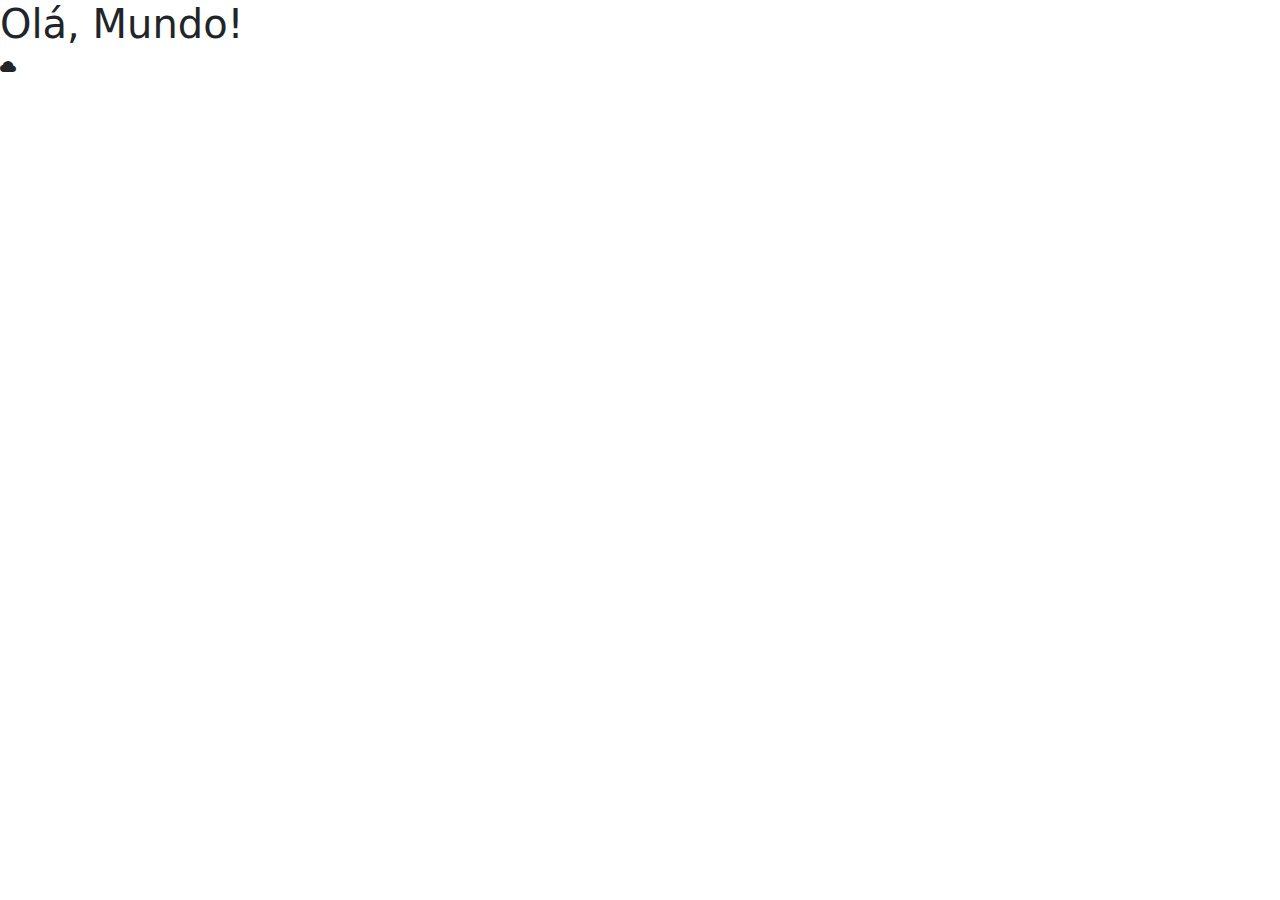
<file: aula 241023/index.html>
<!doctype html>
<html lang="pt-br">

<head>
    <!-- Meta tags obrigatórias: -->
    <meta charset="utf-8">
    <meta name="viewport" content="width=device-width, initial-scale=1">
    <!-- Bootstrap CSS: -->
    <link href="https://cdn.jsdelivr.net/npm/bootstrap@5.3.0-
alpha3/dist/css/bootstrap.min.css" rel="stylesheet" integrity="sha384-
KK94CHFLLe+nY2dmCWGMq91rCGa5gtU4mk92HdvYe+M/SXH301p5ILy+dN9+nJOZ" crossorigin="anonymous">
    <!-- Bootstrap Icon: -->

    <link rel="stylesheet" href="https://cdn.jsdelivr.net/npm/bootstrap-icons@1.11.1/font/bootstrap-
icons.css">

    <title>Olá, mundo!</title>
</head>

<body>
    <!-- Área para o conteúdo da página. -->
    <h1>Olá, Mundo!</h1>
    <i class="bi bi-cloud-fill"></i>
    <!-- Bootstrap JS: -->
    <script src="https://cdn.jsdelivr.net/npm/bootstrap@5.3.0-
alpha3/dist/js/bootstrap.bundle.min.js" integrity="sha384-
ENjdO4Dr2bkBIFxQpeoTz1HIcje39Wm4jDKdf19U8gI4ddQ3GYNS7NTKfAdVQSZe" crossorigin="anonymous"></script>
</body>

</html>
</file>
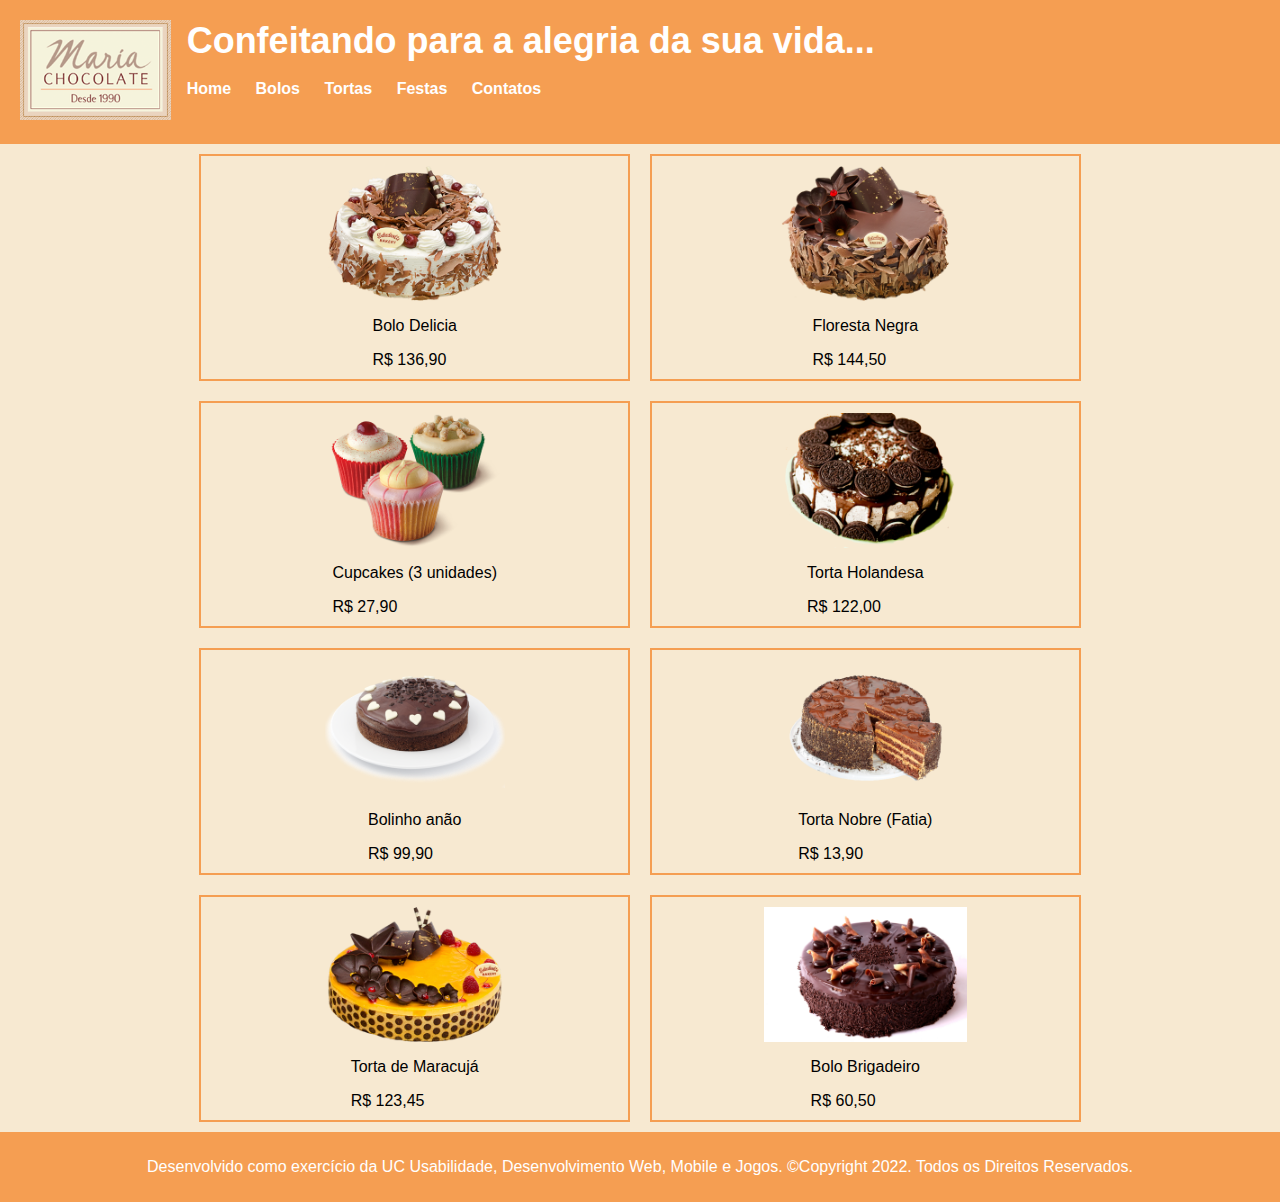
<file: pratica 10/index.html>
<!DOCTYPE html>
<html lang="pt-br">

<head>
    <meta charset="UTF-8">
    <title>Confeitaria Maria Chocolate</title>
    <link rel="stylesheet" href="estilo.css">
</head>

<body>
    <header>

        <div class="logoTitulo">
            <div class="logoImg">
                <img src="logo.png" alt="Maria Chocolate" height="100" />
            </div>
            <div class="painel-titulo">
                <div class="titulo">
                    <h1>Confeitando para a alegria da sua vida...</h1>
                </div><br>
                <nav>
                    <ul>
                        <li><a href="index.html">Home</a></li>
                        <li><a href="#">Bolos</a></li>
                        <li><a href="#">Tortas</a></li>
                        <li><a href="#">Festas</a></li>
                        <li><a href="contatos.html">Contatos</a></li>
                    </ul>
                </nav>
            </div>
        </div>
    </header>
    <main>
        <div class="produto">
            <div class="produtoImagem">
                <img src="imagem1.png" alt="Bolo" height="135">
            </div>
            <div class="detalhes">
                <p>Bolo Delicia</p>
                <span class="preco">R$ 136,90</span>
            </div>
        </div>
        <div class="produto">
            <div class="produtoImagem">
                <img src="imagem2.png" alt="Bolo" height="135">
            </div>
            <div class="detalhes">
                <p>Floresta Negra</p>
                <span class="preco">R$ 144,50</span>
            </div>
        </div>
        <div class="produto">
            <div class="produtoImagem">
                <img src="imagem3.png" alt="Bolo" height="135">
            </div>
            <div class="detalhes">
                <p>Cupcakes (3 unidades)</p>
                <span class="preco">R$ 27,90</span>
            </div>
        </div>
        <div class="produto">
            <div class="produtoImagem">
                <img src="imagem4.png" alt="Bolo" height="135">
            </div>
            <div class="detalhes">
                <p>Torta Holandesa</p>
                <span class="preco">R$ 122,00</span>
            </div>
        </div>
        <div class="produto">
            <div class="produtoImagem">
                <img src="imagem5.png" alt="Bolo" height="135">
            </div>
            <div class="detalhes">
                <p>Bolinho anão</p>
                <span class="preco">R$ 99,90</span>
            </div>
        </div>
        <div class="produto">
            <div class="produtoImagem">
                <img src="imagem6.png" alt="Bolo" height="135">
            </div>
            <div class="detalhes">
                <p>Torta Nobre (Fatia)</p>
                <span class="preco">R$ 13,90</span>
            </div>
        </div>
        <div class="produto">
            <div class="produtoImagem">
                <img src="imagem7.png" alt="Bolo" height="135">
            </div>
            <div class="detalhes">
                <p>Torta de Maracujá</p>
                <span class="preco">R$ 123,45</span>
            </div>
        </div>
        <div class="produto">
            <div class="produtoImagem">
                <img src="imagem8.jpg" alt="Bolo" height="135">
            </div>
            <div class="detalhes">
                <p>Bolo Brigadeiro</p>
                <span class="preco">R$ 60,50</span>
            </div>
        </div>
    </main>
    <footer>
        <p>Desenvolvido como exercício da UC Usabilidade, Desenvolvimento Web, Mobile e Jogos. ©Copyright 2022. Todos os
            Direitos Reservados.</p>
    </footer>
</body>

</html>
</file>
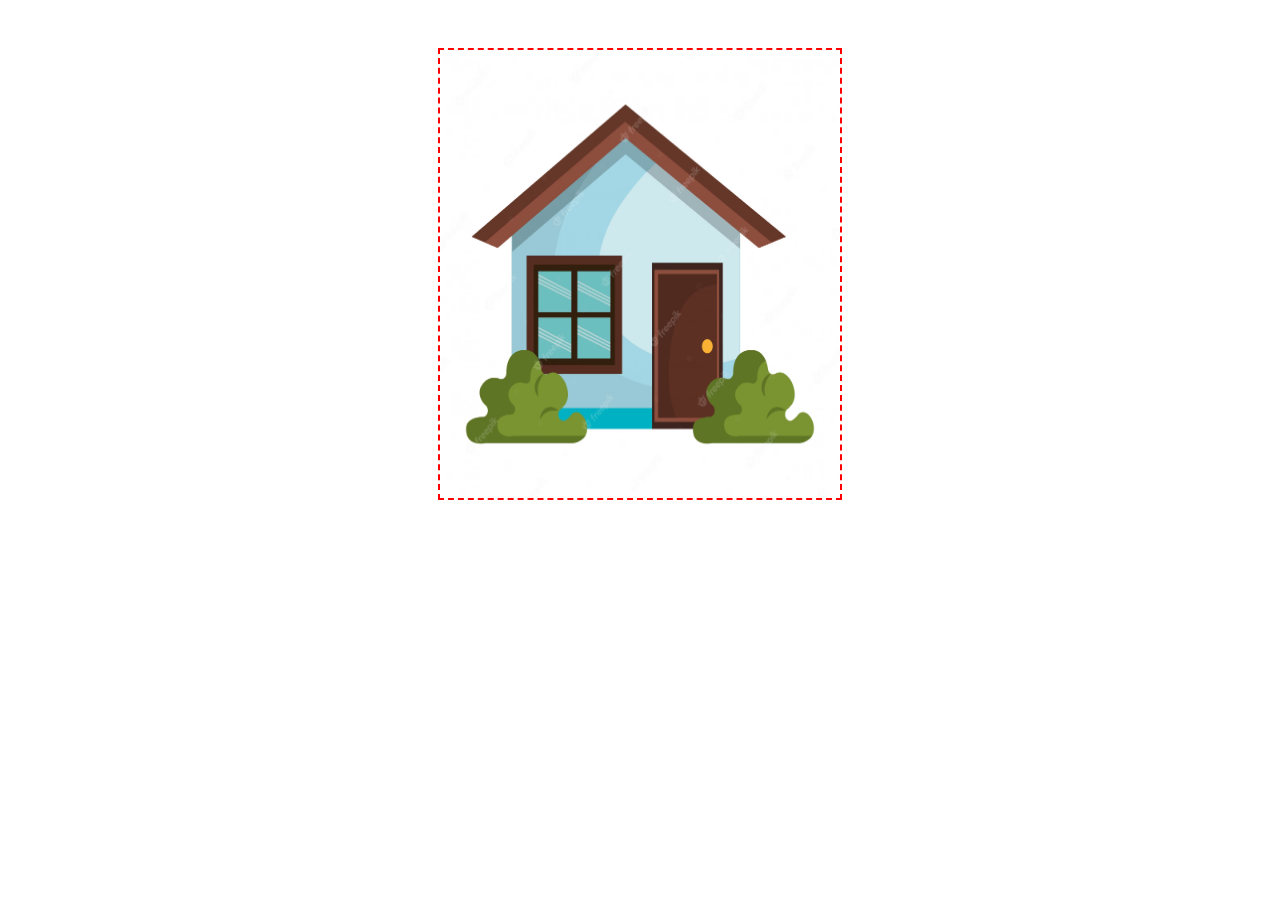
<file: teste/index.html>
<!DOCTYPE html>
<html>

<head>
    <meta charset="UTF-8">
    <title>Imagem</title>
    <style>
        img {
            display: block;
            height: 28rem;
            width: 25rem;
            border: 2px red dashed;
            margin: 3rem auto;
        }
    </style>
</head>

<body>
    <img src="casa.avif" alt="casa" />
</body>

</html>
</file>
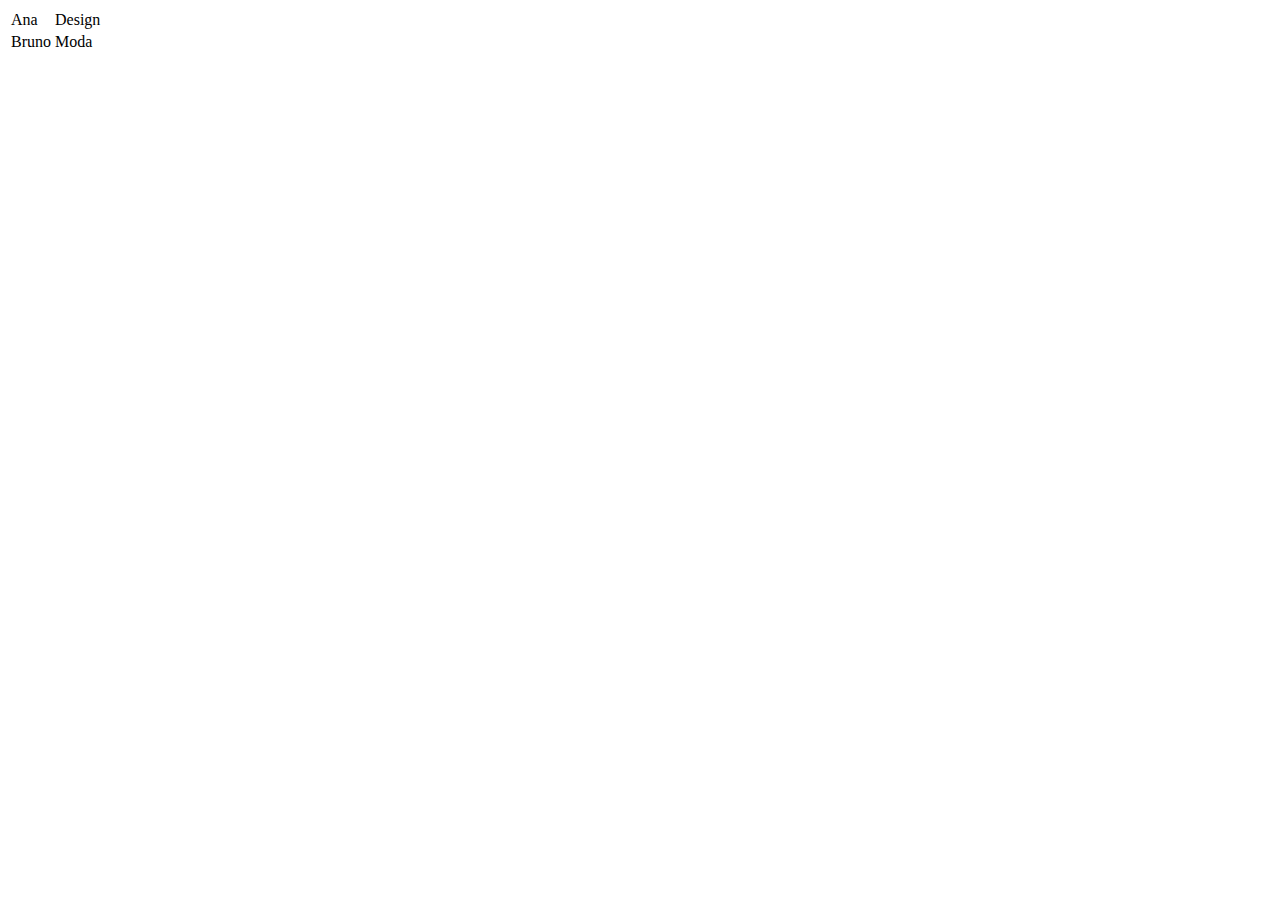
<file: pratica4/exercicio1/index.html>
<!DOCTYPE html>
<html lang="en">
<head>
    <meta charset="UTF-8">
    <meta name="viewport" content="width=device-width, initial-scale=1.0">
    <title>Document</title>
</head>
<body>
    <table>

        <tr>
            <td>Ana</td>
            <td>Design</td>
        </tr>
        <tr>
            <td>Bruno</td>
            <td>Moda</td>
        </tr>
    </table>
</body>
</html>
</file>
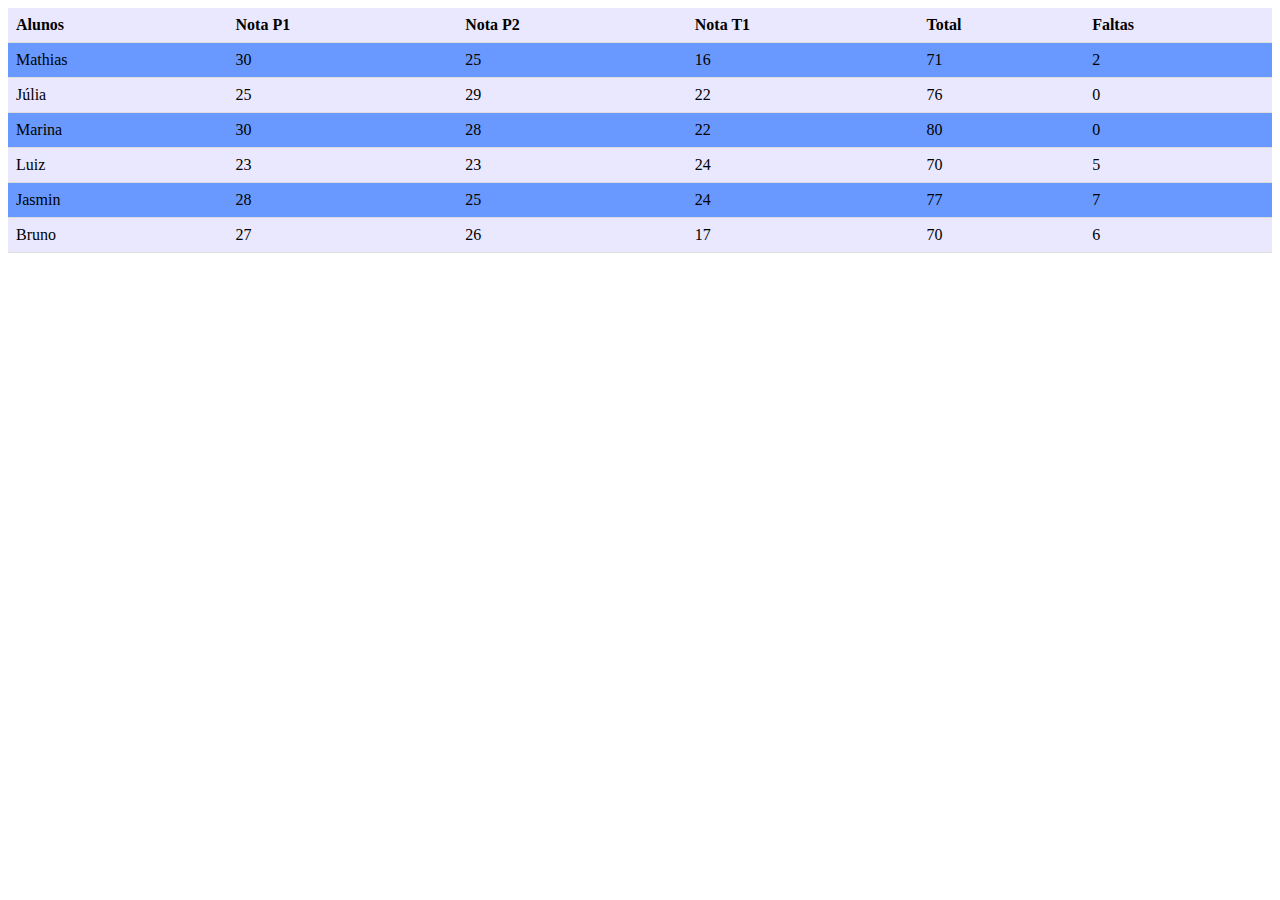
<file: pratica4/exercicio1/exercicio1.2/index.html>
<!DOCTYPE html>
<html>

<head>
    <style>
        table {
            width: 100%;
            border-collapse: collapse;
        }

        th,
        td {
            padding: 8px;
            text-align: left;
            border-bottom: 1px solid #ddd;
        }

        tr:hover {
            background-color: #ffffff !important;
            color: #002fff;
            font-weight: bold;
            font-size: 1.5rem;
        }

        tr:nth-child(even) {
            background-color: #6999ff;
        }

        tr:nth-child(odd) {
            background-color: #e9e8ff;
        }
    </style>
</head>

<body>

    <table>
        <tr>
            <th>Alunos</th>
            <th>Nota P1</th>
            <th>Nota P2</th>
            <th>Nota T1</th>
            <th>Total</th>
            <th>Faltas</th>
        </tr>
        <tr>
            <td>Mathias</td>
            <td>30</td>
            <td>25</td>
            <td>16</td>
            <td>71</td>
            <td>2</td>
        </tr>
        <tr>
            <td>Júlia</td>
            <td>25</td>
            <td>29</td>
            <td>22</td>
            <td>76</td>
            <td>0</td>
        </tr>
        <tr>
            <td>Marina</td>
            <td>30</td>
            <td>28</td>
            <td>22</td>
            <td>80</td>
            <td>0</td>
        </tr>
    </tr>
        <td>Luiz</td>
            <td>23</td>
            <td>23</td>
            <td>24</td>
            <td>70</td>
            <td>5</td>
        </tr>
        <tr>
            <td>Jasmin</td>
            <td>28</td>
            <td>25</td>
            <td>24</td>
            <td>77</td>
            <td>7</td>
        </tr>
        <tr>
            <td>Bruno</td>
            <td>27</td>
            <td>26</td>
            <td>17</td>
            <td>70</td>
            <td>6</td>
        </tr>
    </table>

</body>

</html>
</file>
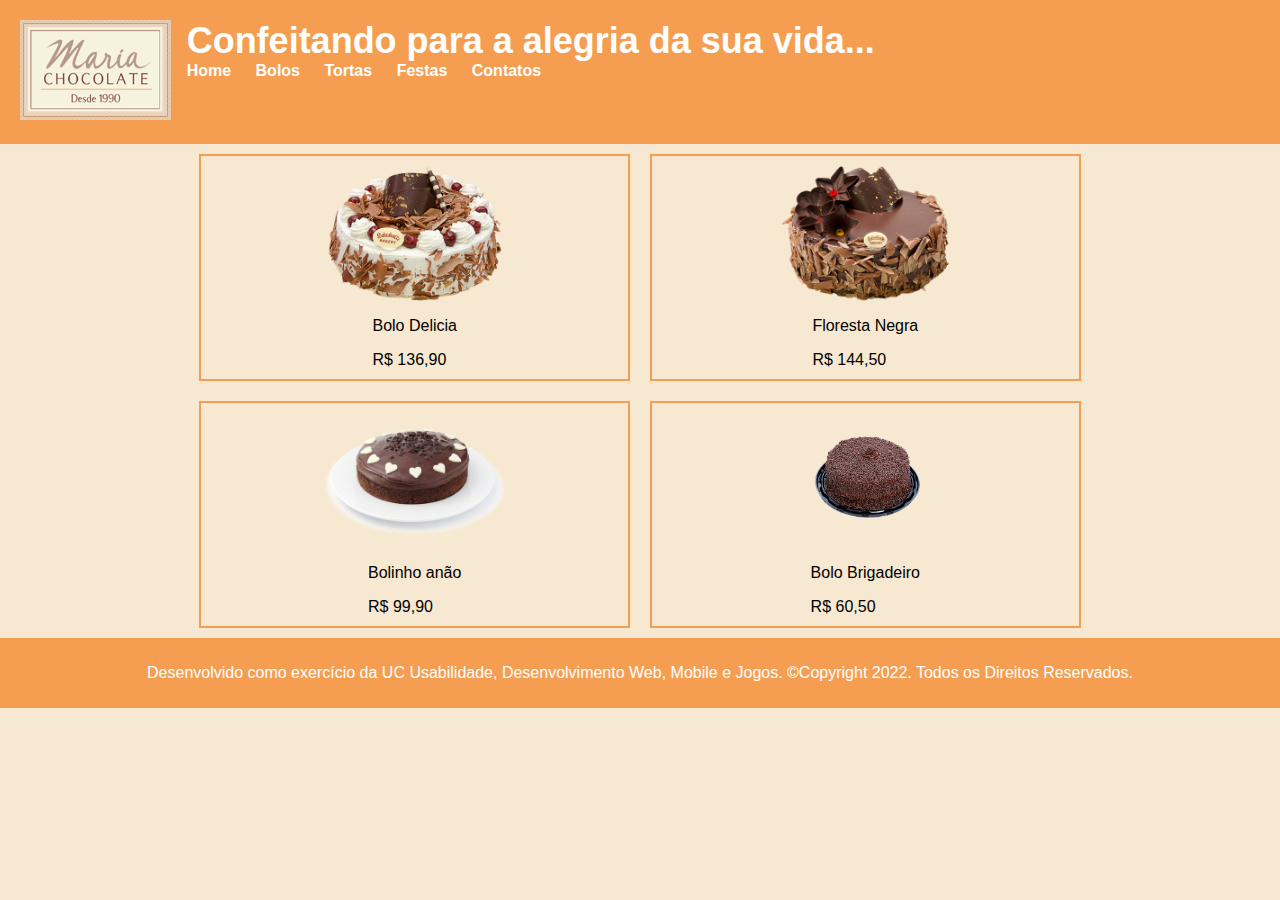
<file: pratica 10/bolos.html>
<!DOCTYPE html>
<html lang="pt-br">

<head>
    <meta charset="UTF-8">
    <title>Confeitaria Maria Chocolate</title>
    <link rel="stylesheet" href="estilo_bolos.css">
</head>

<body>
    <header>
        <div class="logoTitulo">
            <div class="logoImg">
                <img src="logo.png" alt="Maria Chocolate" height="100" />
            </div>
            <div class="painel-titulo">
                <div class="titulo">
                    <h1>Confeitando para a alegria da sua vida...</h1>
                </div>
                <nav>
                    <ul>
                        <li><a href="index.html">Home</a></li>
                        <li><a href="bolos.html">Bolos</a></li>
                        <li><a href="tortas.html">Tortas</a></li>
                        <li><a href="festas.html">Festas</a></li>
                        <li><a href="contatos.html">Contatos</a></li>
                    </ul>
                </nav>
            </div>
        </div>
    </header>
    <main>
        <div class="produto">
            <div class="produtoImagem">
                <img src="imagem1.png" alt="Bolo" height="135">
            </div>
            <div class="detalhes">
                <p>Bolo Delicia</p>
                <span class="preco">R$ 136,90</span>
            </div>
        </div>
        <div class="produto">
            <div class="produtoImagem">
                <img src="imagem2.png" alt="Bolo" height="135">
            </div>
            <div class="detalhes">
                <p>Floresta Negra</p>
                <span class="preco">R$ 144,50</span>
            </div>
        </div>
        <div class="produto">
            <div class="produtoImagem">
                <img src="imagem5.png" alt="Bolo" height="135">
            </div>
            <div class="detalhes">
                <p>Bolinho anão</p>
                <span class="preco">R$ 99,90</span>
            </div>
        </div>
        <div class="produto">
            <div class="produtoImagem">
                <img src="imagem9.png" alt="Bolo" height="135">
            </div>
            <div class="detalhes">
                <p>Bolo Brigadeiro</p>
                <span class="preco">R$ 60,50</span>
            </div>
        </div>
    </main>
    <footer>
        <p>Desenvolvido como exercício da UC Usabilidade, Desenvolvimento Web, Mobile e Jogos. ©Copyright 2022. Todos os
            Direitos Reservados.</p>
    </footer>
</body>

</html>
</file>
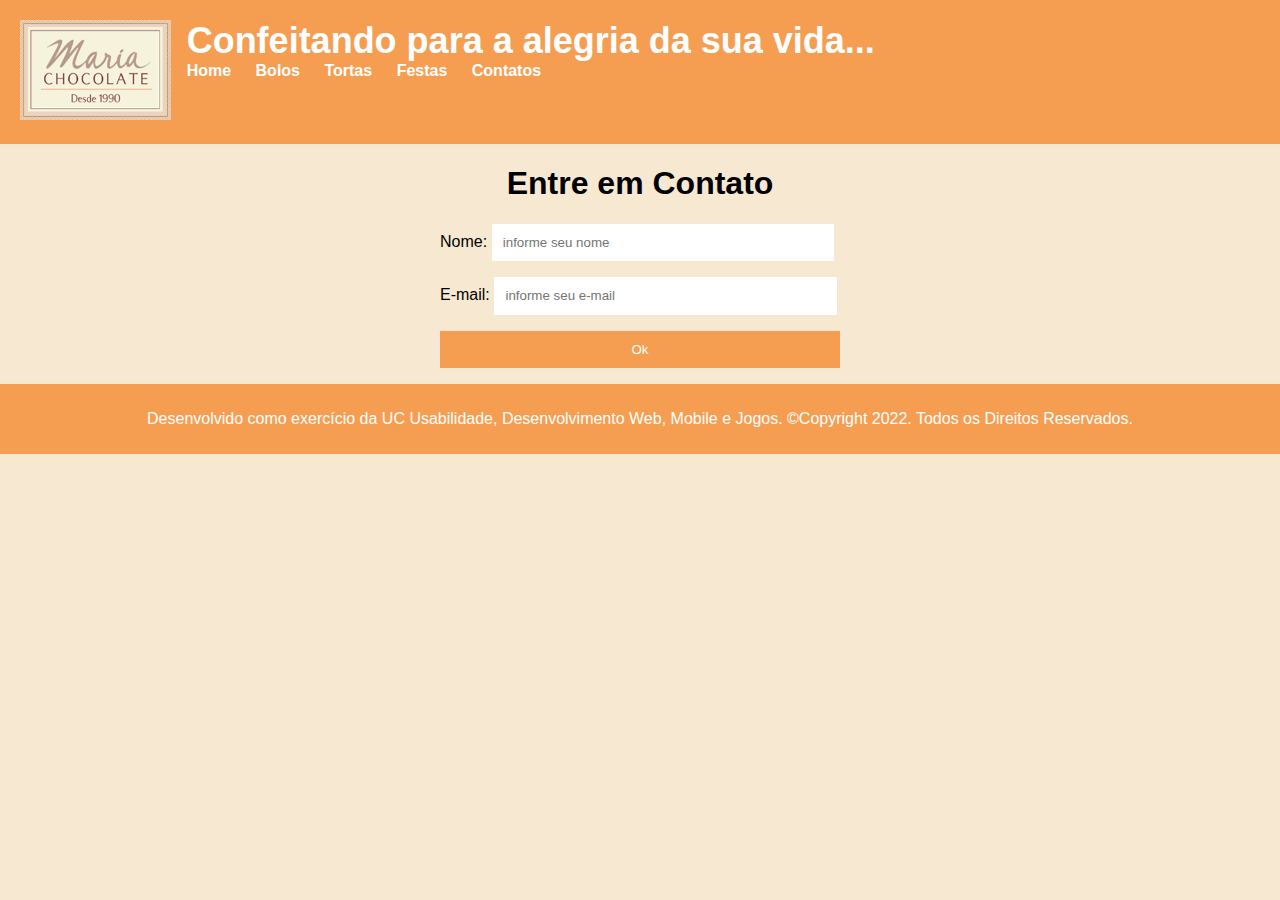
<file: pratica 10/contatos.html>
<!DOCTYPE html>
<html lang="pt-br">

<head>
    <meta charset="UTF-8">
    <title>Confeitaria Maria Chocolate</title>
    <link rel="stylesheet" href="estilo_contatos.css">
</head>

<body>
    <header>

        <div class="logoTitulo">
            <div class="logoImg">
                <img src="logo.png" alt="Maria Chocolate" height="100" />
            </div>
            <div class="painel-titulo">
                <div class="titulo">
                    <h1>Confeitando para a alegria da sua vida...</h1>
                </div>
                <nav>
                    <ul>
                        <li><a href="index.html">Home</a></li>
                        <li><a href="#">Bolos</a></li>
                        <li><a href="#">Tortas</a></li>
                        <li><a href="#">Festas</a></li>
                        <li><a href="contatos.html">Contatos</a></li>
                    </ul>
                </nav>
            </div>
        </div>
    </header>
    <main>
        <form action="">
            <h1>Entre em Contato</h1>
            <label>Nome:
                <input type="text" placeholder="informe seu nome">
            </label>

            <label>E-mail:
                <input type="text" placeholder="informe seu e-mail">
            </label>

            <input type="submit" value="Ok">
        </form>
    </main>

    <footer>
        <p>Desenvolvido como exercício da UC Usabilidade, Desenvolvimento Web, Mobile e Jogos. ©Copyright 2022. Todos os
            Direitos Reservados.</p>
    </footer>
</body>

</html>
</file>
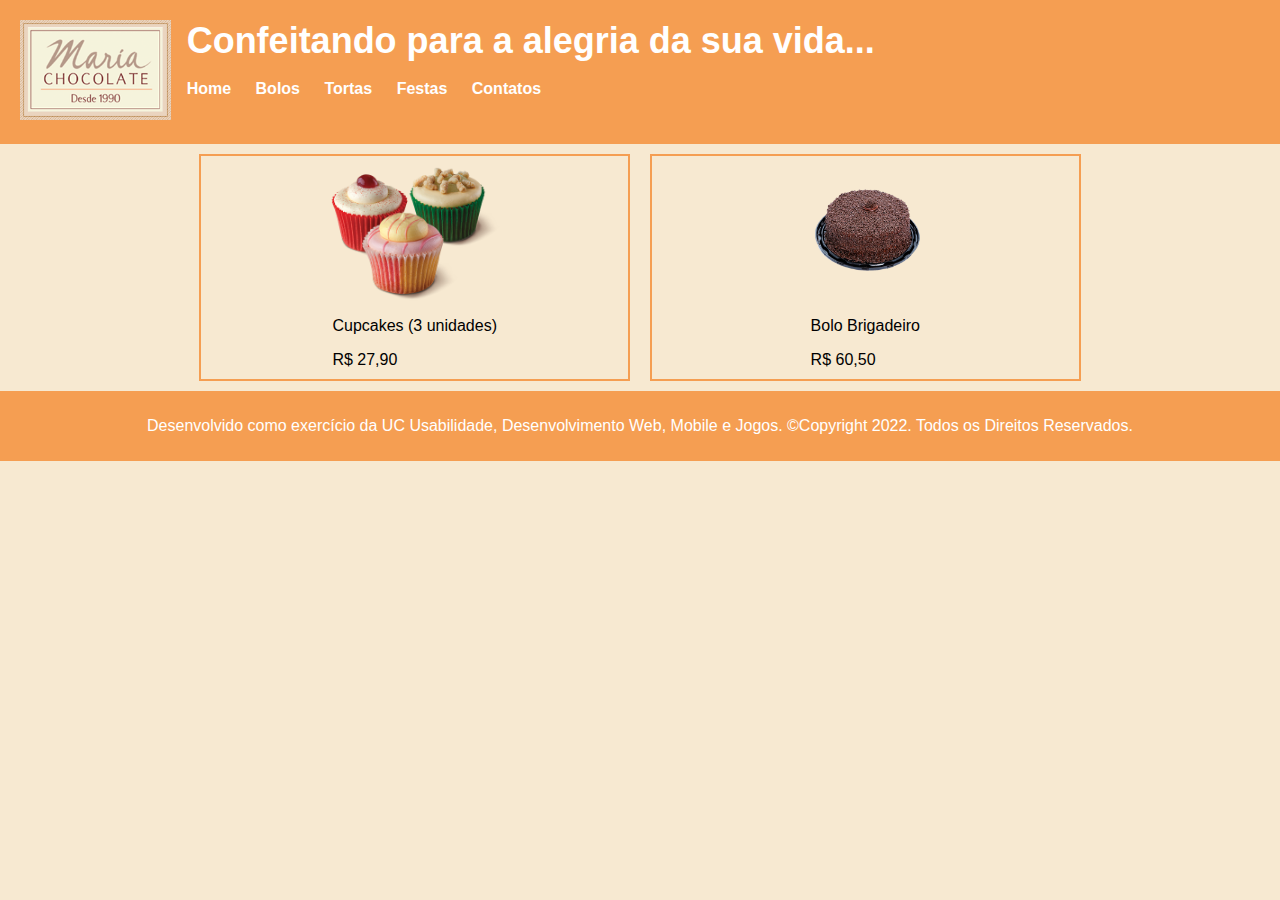
<file: pratica 10/festas.html>
<!DOCTYPE html>
<html lang="pt-br">

<head>
    <meta charset="UTF-8">
    <title>Confeitaria Maria Chocolate</title>
    <link rel="stylesheet" href="estilo.css">
</head>

<body>
    <header>

        <div class="logoTitulo">
            <div class="logoImg">
                <img src="logo.png" alt="Maria Chocolate" height="100" />
            </div>
            <div class="painel-titulo">
                <div class="titulo">
                    <h1>Confeitando para a alegria da sua vida...</h1>
                </div><br>
                <nav>
                    <ul>
                        <li><a href="index.html">Home</a></li>
                        <li><a href="bolos.html">Bolos</a></li>
                        <li><a href="tortas.html">Tortas</a></li>
                        <li><a href="festas.html">Festas</a></li>
                        <li><a href="contatos.html">Contatos</a></li>
                    </ul>
                </nav>
            </div>
        </div>
    </header>
    <main>
        <div class="produto">
            <div class="produtoImagem">
                <img src="imagem3.png" alt="Bolo" height="135">
            </div>
            <div class="detalhes">
                <p>Cupcakes (3 unidades)</p>
                <span class="preco">R$ 27,90</span>
            </div>
        </div>
        <div class="produto">
            <div class="produtoImagem">
                <img src="imagem9.png" alt="Bolo" height="135">
            </div>
            <div class="detalhes">
                <p>Bolo Brigadeiro</p>
                <span class="preco">R$ 60,50</span>
            </div>
        </div>
    </main>
    <footer>
        <p>Desenvolvido como exercício da UC Usabilidade, Desenvolvimento Web, Mobile e Jogos. ©Copyright 2022. Todos os
            Direitos Reservados.</p>
    </footer>
</body>

</html>
</file>
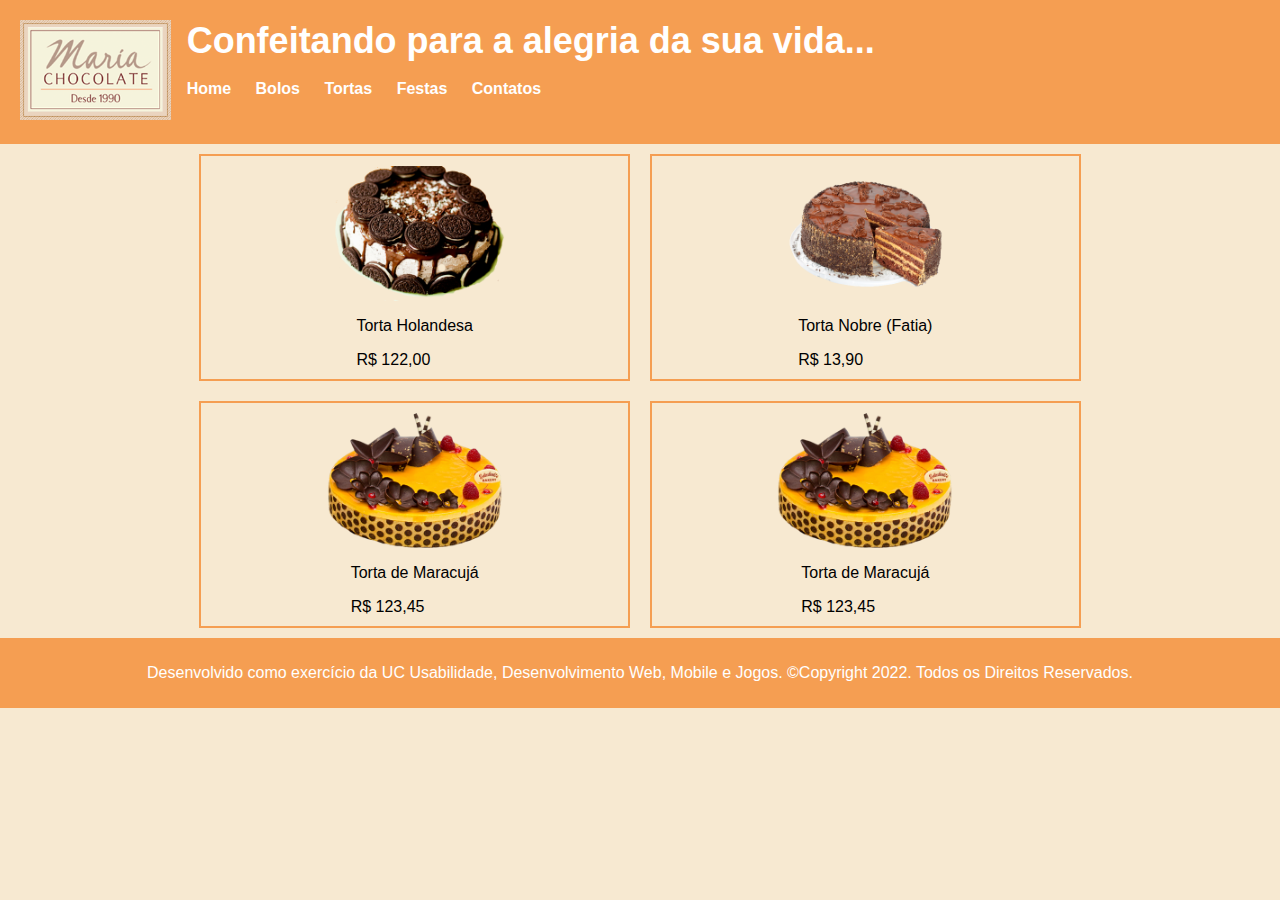
<file: pratica 10/tortas.html>
<!DOCTYPE html>
<html lang="pt-br">

<head>
    <meta charset="UTF-8">
    <title>Confeitaria Maria Chocolate</title>
    <link rel="stylesheet" href="estilo.css">
</head>

<body>
    <header>

        <div class="logoTitulo">
            <div class="logoImg">
                <img src="logo.png" alt="Maria Chocolate" height="100" />
            </div>
            <div class="painel-titulo">
                <div class="titulo">
                    <h1>Confeitando para a alegria da sua vida...</h1>
                </div><br>
                <nav>
                    <ul>
                        <li><a href="index.html">Home</a></li>
                        <li><a href="bolos.html">Bolos</a></li>
                        <li><a href="tortas.html">Tortas</a></li>
                        <li><a href="festas.html">Festas</a></li>
                        <li><a href="contatos.html">Contatos</a></li>
                    </ul>
                </nav>
            </div>
        </div>
    </header>
    <main>
        <div class="produto">
            <div class="produtoImagem">
                <img src="imagem4.png" alt="Bolo" height="135">
            </div>
            <div class="detalhes">
                <p>Torta Holandesa</p>
                <span class="preco">R$ 122,00</span>
            </div>
        </div>
        <div class="produto">
            <div class="produtoImagem">
                <img src="imagem6.png" alt="Bolo" height="135">
            </div>
            <div class="detalhes">
                <p>Torta Nobre (Fatia)</p>
                <span class="preco">R$ 13,90</span>
            </div>
        </div>
        <div class="produto">
            <div class="produtoImagem">
                <img src="imagem7.png" alt="Bolo" height="135">
            </div>
            <div class="detalhes">
                <p>Torta de Maracujá</p>
                <span class="preco">R$ 123,45</span>
            </div>
        </div>
        <div class="produto">
            <div class="produtoImagem">
                <img src="imagem7.png" alt="Bolo" height="135">
            </div>
            <div class="detalhes">
                <p>Torta de Maracujá</p>
                <span class="preco">R$ 123,45</span>
            </div>
        </div>
    </main>
    <footer>
        <p>Desenvolvido como exercício da UC Usabilidade, Desenvolvimento Web, Mobile e Jogos. ©Copyright 2022. Todos os
            Direitos Reservados.</p>
    </footer>
</body>

</html>
</file>
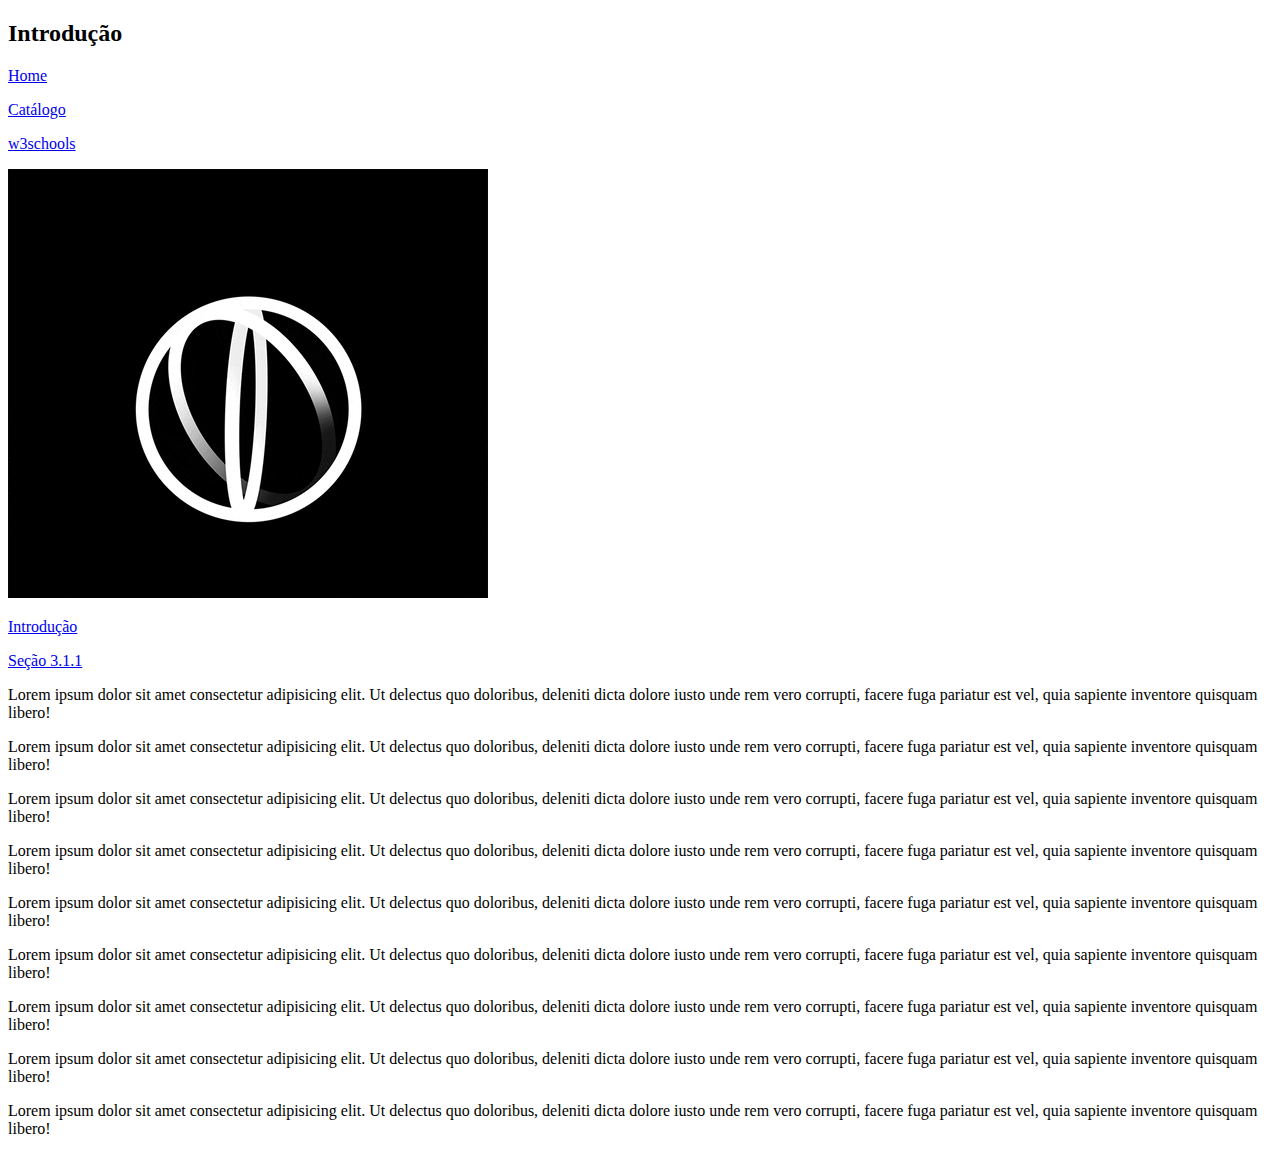
<file: teste/arq.html>
<!DOCTYPE html>
<html>

<head>
    <title>Exemplo 8</title>
</head>

<body>
    <h2>Introdução</h2>
    <p><a href="../index.html">Home</a></p>
    <p><a href="cat/catalogo.html">Catálogo</a></p>
    <p><a href="http://www.w3schools.com/" target="_blank">w3schools</a></p>
    <p><a href="../index.html"><img src="logo.gif" /></a></p>
    <p><a href="#secao1">Introdução</a></p>
    <p><a href="cap3.html#secao3.1.1">Seção 3.1.1</a></p>

    <p>
        Lorem ipsum dolor sit amet consectetur adipisicing elit. Ut delectus quo doloribus, deleniti dicta dolore iusto
        unde rem vero corrupti, facere fuga pariatur est vel, quia sapiente inventore quisquam libero!
    </p>
    <p>
        Lorem ipsum dolor sit amet consectetur adipisicing elit. Ut delectus quo doloribus, deleniti dicta dolore iusto
        unde rem vero corrupti, facere fuga pariatur est vel, quia sapiente inventore quisquam libero!
    </p>
    <p>
        Lorem ipsum dolor sit amet consectetur adipisicing elit. Ut delectus quo doloribus, deleniti dicta dolore iusto
        unde rem vero corrupti, facere fuga pariatur est vel, quia sapiente inventore quisquam libero!
    </p>
    <p>Lorem ipsum dolor sit amet consectetur adipisicing elit. Ut delectus quo doloribus, deleniti dicta dolore iusto
        unde rem vero corrupti, facere fuga pariatur est vel, quia sapiente inventore quisquam libero!
    </p>
    <p>
        Lorem ipsum dolor sit amet consectetur adipisicing elit. Ut delectus quo doloribus, deleniti dicta dolore iusto
        unde rem vero corrupti, facere fuga pariatur est vel, quia sapiente inventore quisquam libero!
    </p>
    <p>
        Lorem ipsum dolor sit amet consectetur adipisicing elit. Ut delectus quo doloribus, deleniti dicta dolore iusto
        unde rem vero corrupti, facere fuga pariatur est vel, quia sapiente inventore quisquam libero!
    </p>
        Lorem ipsum dolor sit amet consectetur adipisicing elit. Ut delectus quo doloribus, deleniti dicta dolore iusto
        unde rem vero corrupti, facere fuga pariatur est vel, quia sapiente inventore quisquam libero!
    </p>
    <p id="secao1"> 
        Lorem ipsum dolor sit amet consectetur adipisicing elit. Ut delectus quo doloribus, deleniti dicta dolore iusto
        unde rem vero corrupti, facere fuga pariatur est vel, quia sapiente inventore quisquam libero!
    </p>
    <p>
        Lorem ipsum dolor sit amet consectetur adipisicing elit. Ut delectus quo doloribus, deleniti dicta dolore iusto
        unde rem vero corrupti, facere fuga pariatur est vel, quia sapiente inventore quisquam libero!
    </p>

</body>

</html>
</file>
<file: pratica 10/estilo.css>
/* Estilo para o corpo do site */
body {
  font-family: Arial, sans-serif;
  font-size: 16px;
  background-color: #f7e9d1;
  margin: 0;
  padding: 0;
}

/* Estilo para o cabeçalho */
header {
  background-color: #f59e52;
  padding: 20px;
  text-align: center;
}

.logoTitulo {
  display: flex;
  justify-content: flex-start;
  align-items: flex-start;
}

.painel-titulo {
  display: flex;
  justify-content: flex-start;
  flex-flow: column;
  margin-left: 1rem;
}

header h1 {
  color: #fff;
  font-size: 36px;
  margin: 0;
}

/* Estilo para a navegação */
nav {
  background-color: #f59e52;
  align-self: flex-start;
  margin: 0;
}

nav ul {
  list-style-type: none;
  margin: 0;
  padding: 0;
}

nav li {
  display: inline;
  margin-right: 20px;
}

nav a {
  text-decoration: none;
  color: #fff;
  font-weight: bold;
}

/* Estilo para seção de produtos */
.product-section {
  padding: 20px;
}

.product {
  background-color: #fff;
  border: 1px solid #e6e6e6;
  padding: 20px;
  margin: 10px;
  text-align: center;
}

.product img {
  max-width: 100%;
}

/* Estilo para o rodapé */
footer {
  background-color: #f59e52;
  color: #fff;
  text-align: center;
  padding: 10px;
}

/* Adicione este estilo para centralizar as imagens e adicionar uma borda */
.produto {
  display: flex;
  flex-direction: column;
  align-items: center;
  border: 2px solid #f59e52;
  padding: 10px;
  margin: 10px;
}

.produtoImagem img {
  margin: 0 auto;
  display: block;
}

/* Estilo para os produtos */
.produto {
  display: flex;
  flex-direction: column;
  align-items: center;
  border: 2px solid #f59e52;
  padding: 10px;
  margin: 10px;
}

.produtoImagem img {
  display: block;
  max-width: 100%;
}

/* Adicione estilos para controlar o layout das colunas */
main {
  display: flex;
  flex-wrap: wrap;
  justify-content: center;
  align-items: flex-start;
}

/* Estilo para controlar o número de produtos por coluna */
.produto {
  flex: 0 0 calc(33.33% - 20px);
  margin: 10px;
}
</file>
<file: pratica 10/estilo_bolos.css>
@import url('estilo.css');
</file>
<file: pratica 10/estilo_contatos.css>
@import url('estilo.css');

form {
    display: flex;
    justify-content: center;
    flex-flow: column;
}

h1 {
    text-align: center;
}

input {
    padding: .7rem;
    width: 20rem;
    margin-bottom: 1rem;
    border: none;
}

input[type="submit"] {
    width: 25rem;
    background-color: #f59e52;
    color: #fff;
}
</file>
